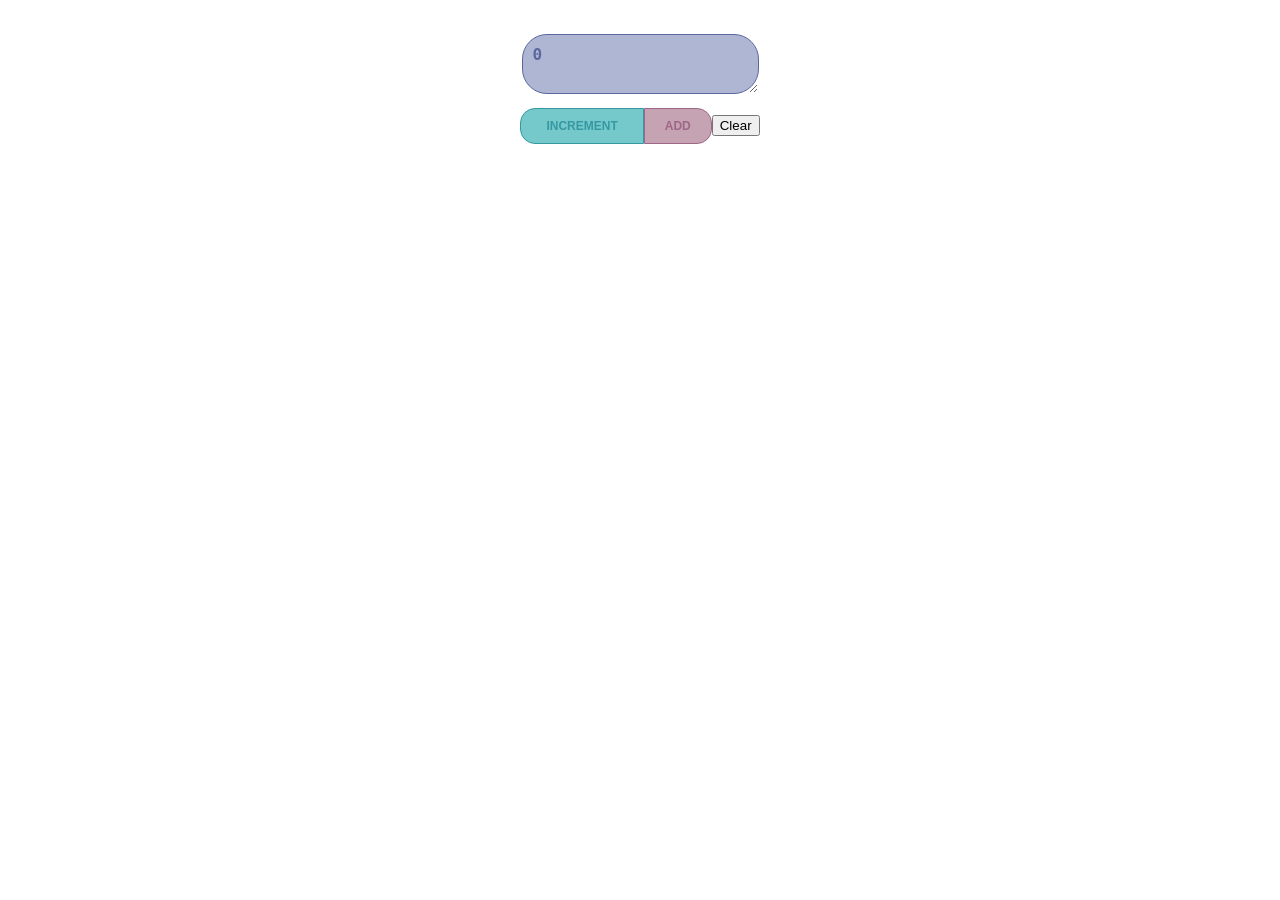
<file: incrementCounter.html>
<!DOCTYPE html>
<html lang="en">
<head>
    <meta charset="UTF-8">
    <title>Increment Counter</title>
    <script src="https://code.jquery.com/jquery-3.1.0.min.js"
            integrity="sha256-cCueBR6CsyA4/9szpPfrX3s49M9vUU5BgtiJj06wt/s="
            crossorigin="anonymous"></script>
    <link rel="stylesheet" href="incrementCounter.css">
</head>
<body>
<div id="wrapper">
    <!--<textarea class="counter" disabled="disabled"></textarea>-->
    <!--<button class="btn" id="incrementBtn">Increment</button>-->
    <!--<button class="btn" id="addBtn">Add</button>-->
    <!--<ul class="results">-->
        <!--<li>2</li>-->
        <!--<li>4</li>-->
    <!--</ul>-->
</div>
<script src="incrementCounter.js"></script>
<script>
    window.onload = function(){
        increment("#wrapper");

    }
</script>
<script>

</script>
</body>
</html>
</file>
<file: incrementCounter.css>
@import url('https://fonts.googleapis.com/css?family=Abril+Fatface');

body {
    font-family: 'Abril+Fatface', cursive;
    width: 500px;
    margin: 0 auto;
    padding-top: 20px;
}

textarea.counter {
    background: #afb6d3;
    font-size: 16px;
    padding: 10px;
    border-radius: 25px;
    color: #5b679d;
    font-weight: bold;
    border: 1px solid #5b679d;
    cursor: no-drop;
    display: block;
    margin: 14px auto;
}

div {
    text-align: center;
}

#incrementBtn {
    background: #76c9ca;
    border: 1px solid #3698a3;
    padding: 10px 25px;
    border-top-left-radius: 15px;
    border-bottom-left-radius: 15px;
    text-transform: uppercase;
    font-weight: bold;
    font-size: 12px;
    color: #3698a3;
    outline: none;
}

#incrementBtn:hover {
    cursor: pointer;
    outline: none;
    background: #3698a3;
    border: 1px solid #76c9ca;
    color: #76c9ca;
}

#addBtn {
    background: #c5a3b3;
    border: 1px solid #9e6786;
    padding: 10px 20px;
    border-top-right-radius: 15px;
    border-bottom-right-radius: 15px;
    text-transform: uppercase;
    font-weight: bold;
    font-size: 12px;
    color: #9e6786;
    outline: none;
}

#addBtn:hover {
    cursor: pointer;
    outline: none;
    background: #9e6786;
    border: 1px solid #c5a3b3;
    color: #c5a3b3;
}

.results {
    text-align: left;
    margin-left: 26%;
}
</file>
